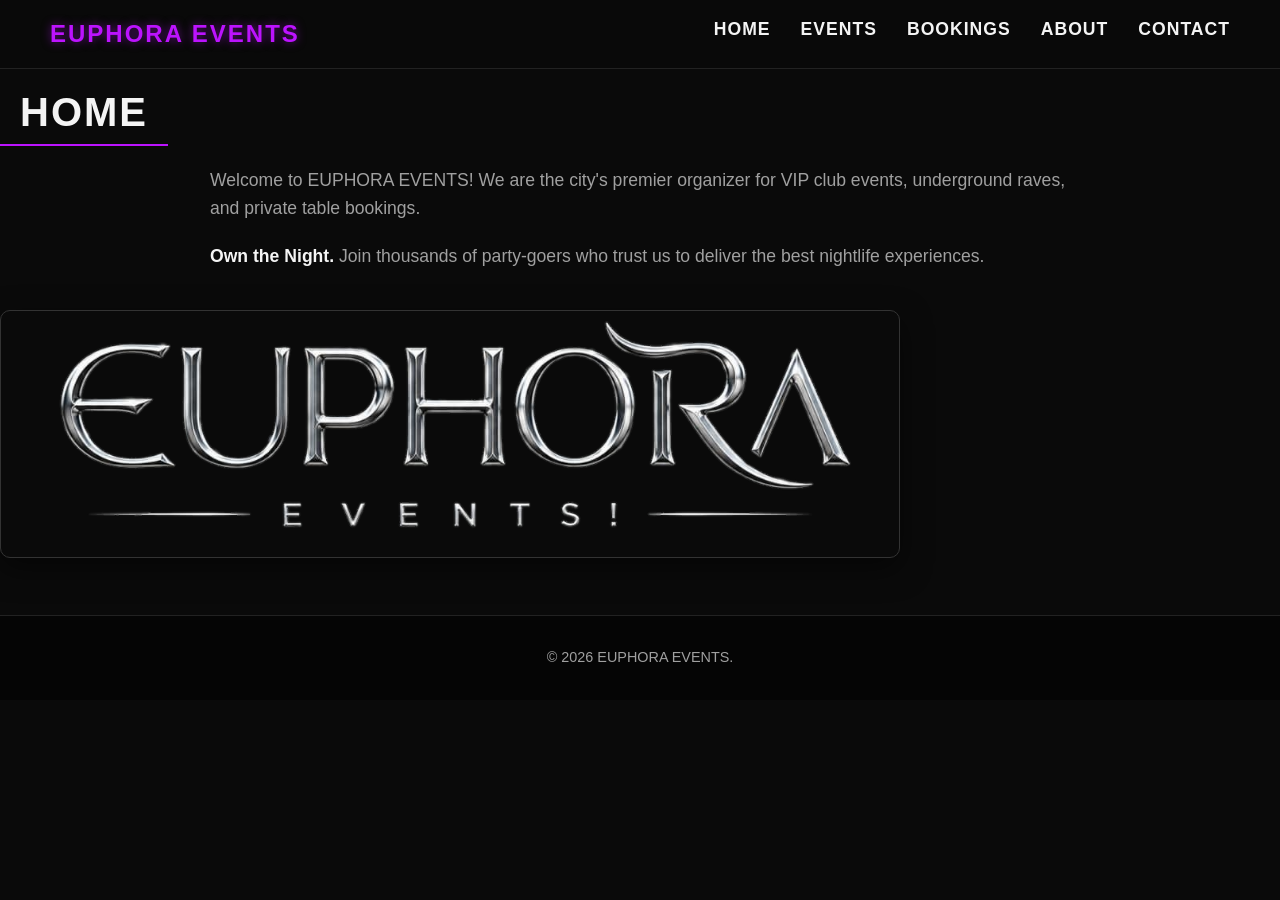
<file: index.html>
<!DOCTYPE html>
<html lang="en">
<head>
    <meta charset="UTF-8">
    <title>EUPHORA EVENTS | Home</title>
<link rel="stylesheet" href="style.css">
</head>
<body>

    <nav>
        <h1>EUPHORA EVENTS</h1>
        <ul>
            <li><a href="index.html">HOME</a></li>
            <li><a href="events.html">EVENTS</a></li>
            <li><a href="bookings.html">BOOKINGS</a></li>
            <li><a href="about.html">ABOUT</a></li>
            <li><a href="contact.html">CONTACT</a></li>
        </ul>
    </nav>
    <hr>

    <h2>HOME</h2>
    <p>Welcome to EUPHORA EVENTS! We are the city's premier organizer for VIP club events, underground raves, and private table bookings.</p>
    <p><strong>Own the Night.</strong> Join thousands of party-goers who trust us to deliver the best nightlife experiences.</p>
    <img src="LOGO.png" alt="Crowd at a nightclub">

    <hr>
    <footer>
        <p>&copy; 2026 EUPHORA EVENTS.</p>
    </footer>

</body>
</html>
</file>
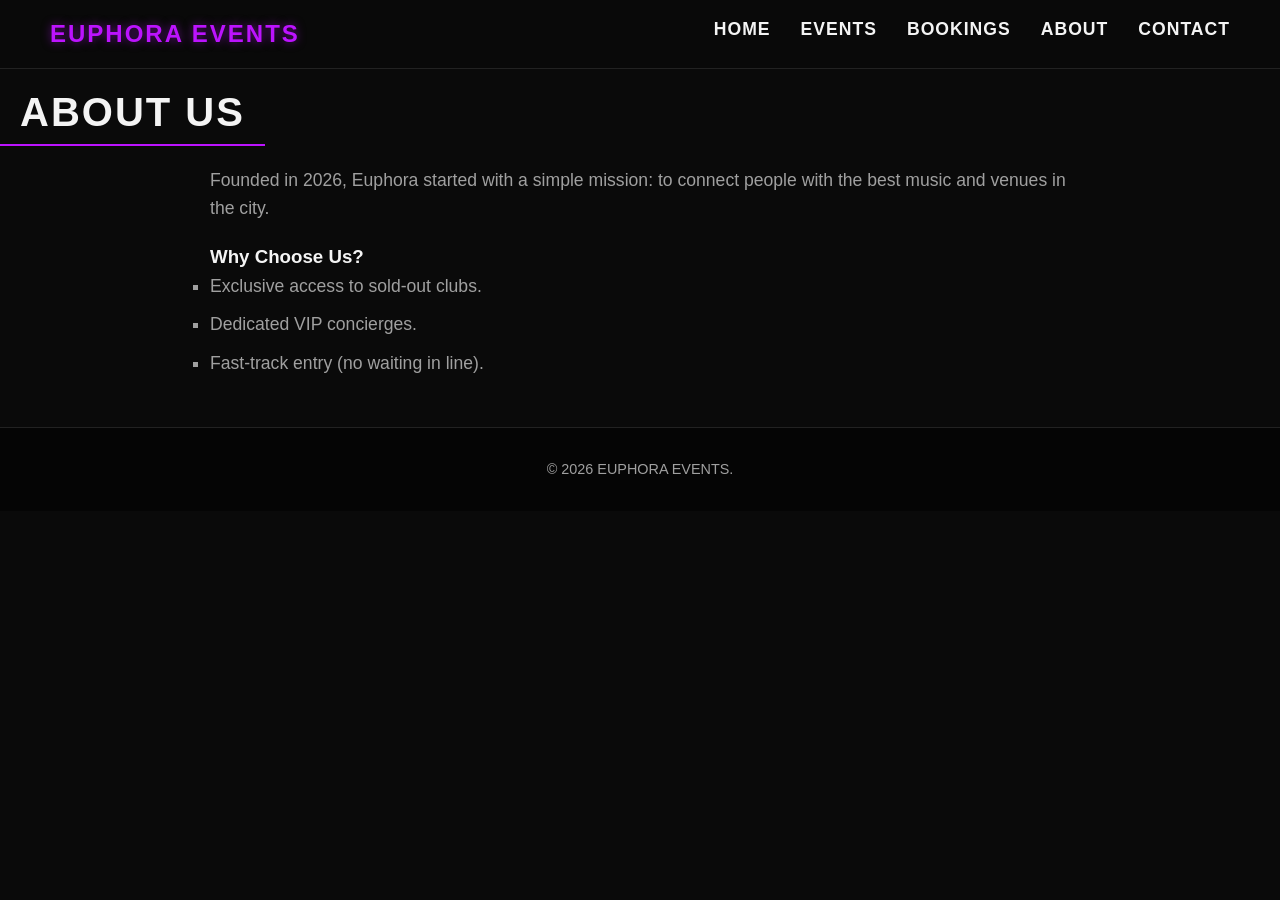
<file: about.html>
<!DOCTYPE html>
<html lang="en">
<head>
    <meta charset="UTF-8">
    <title>EUPHORA EVENTS | About</title>
<link rel="stylesheet" href="style.css">
</head>
<body>

    <nav>
        <h1>EUPHORA EVENTS</h1>
        <ul>
            <li><a href="index.html">HOME</a></li>
            <li><a href="events.html">EVENTS</a></li>
            <li><a href="bookings.html">BOOKINGS</a></li>
            <li><a href="about.html">ABOUT</a></li>
            <li><a href="contact.html">CONTACT</a></li>
        </ul>
    </nav>
    <hr>

    <h2>ABOUT US</h2>
    <p>Founded in 2026, Euphora started with a simple mission: to connect people with the best music and venues in the city.</p>

	

    <h3>Why Choose Us?</h3>
    <ul>
        <li>Exclusive access to sold-out clubs.</li>
        <li>Dedicated VIP concierges.</li>
        <li>Fast-track entry (no waiting in line).</li>
    </ul>

    <hr>
    <footer>
        <p>&copy; 2026 EUPHORA EVENTS.</p>
    </footer>

</body>
</html>
</file>
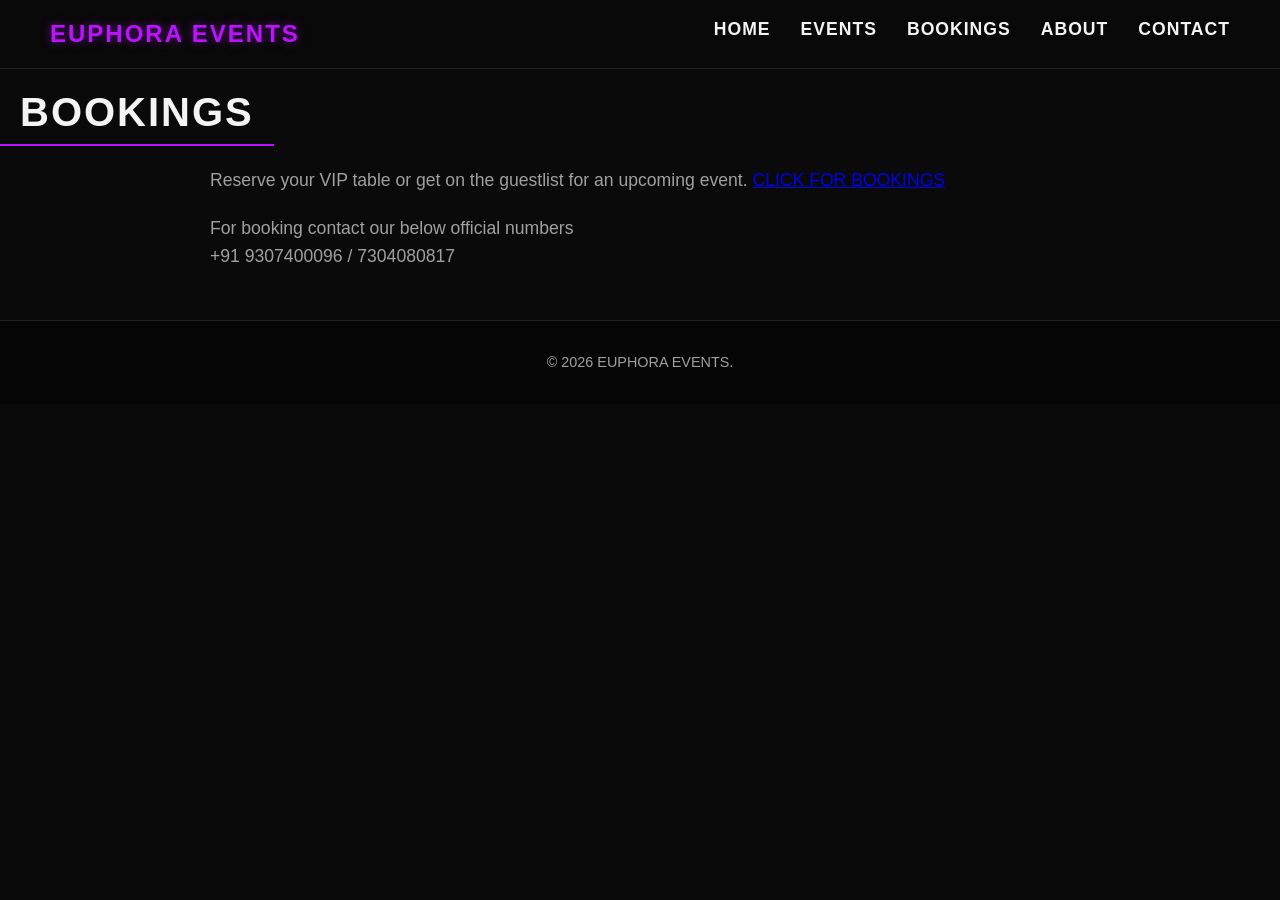
<file: bookings.html>
<!DOCTYPE html>
<html lang="en">
<head>
    <meta charset="UTF-8">
    <title>EUPHORA EVENTS | Bookings</title>
<link rel="stylesheet" href="style.css">
</head>
<body>

    <nav>
        <h1>EUPHORA EVENTS</h1>
        <ul>
            <li><a href="index.html">HOME</a></li>
            <li><a href="events.html">EVENTS</a></li>
            <li><a href="bookings.html">BOOKINGS</a></li>
            <li><a href="about.html">ABOUT</a></li>
            <li><a href="contact.html">CONTACT</a></li>
        </ul>
    </nav>
    <hr>

    <h2>BOOKINGS</h2>
    <p>Reserve your VIP table or get on the guestlist for an upcoming event.
	
		<a href="https://forms.gle/omeba647F4Pn5Mws8" class="button-link">CLICK FOR BOOKINGS</a>

		</p>
	<p>For booking contact our below official numbers<br>	+91 9307400096 / 7304080817
	</p>
	

    <hr>
    <footer>
        <p>&copy; 2026 EUPHORA EVENTS.</p>
    </footer>


</body>
</html>
</file>
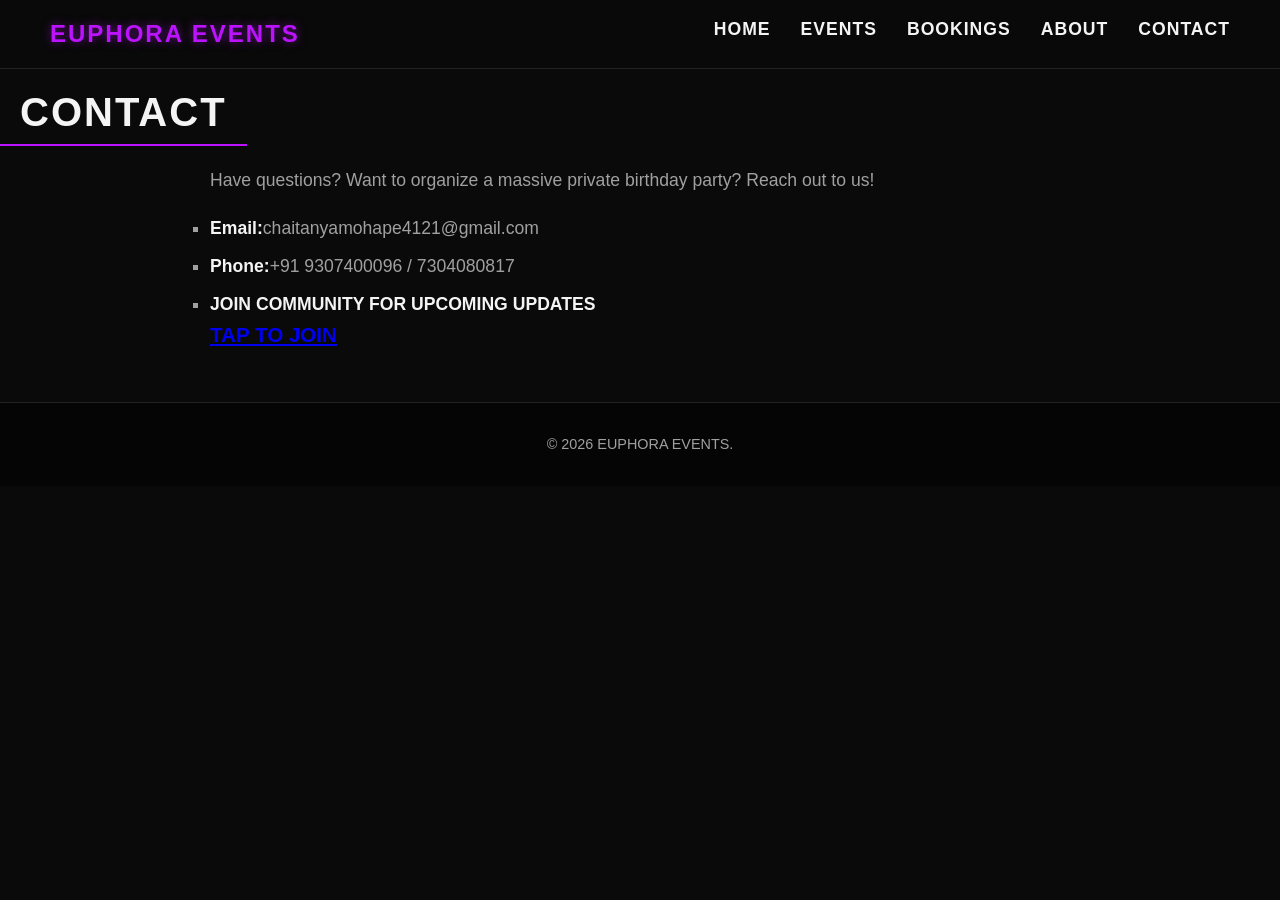
<file: contact.html>
<!DOCTYPE html>
<html lang="en">
<head>
    <meta charset="UTF-8">
    <title>EUPHORA EVENTS | Contact</title>
<link rel="stylesheet" href="style.css">
</head>
<body>

    <nav>
        <h1>EUPHORA EVENTS</h1>
        <ul>
            <li><a href="index.html">HOME</a></li>
            <li><a href="events.html">EVENTS</a></li>
            <li><a href="bookings.html">BOOKINGS</a></li>
            <li><a href="about.html">ABOUT</a></li>
            <li><a href="contact.html">CONTACT</a></li>
        </ul>
    </nav>
    <hr>

    <h2>CONTACT</h2>
    <p>Have questions? Want to organize a massive private birthday party? Reach out to us!</p>
    <ul>
        <li><strong>Email:</strong>chaitanyamohape4121@gmail.com</li>
        <li><strong>Phone:</strong>+91 9307400096 / 7304080817</li>
        <li><strong>JOIN COMMUNITY FOR UPCOMING UPDATES</strong><h3><a href="https://chat.whatsapp.com/Ew1UGAVaaMIClwo8Py4i2q">TAP TO JOIN</a></h3></li>
    </ul>

    <hr>
    <footer>
        <p>&copy; 2026 EUPHORA EVENTS.</p>
    </footer>

</body>
</html>
</file>
<file: style.css>
/* =========================================
   BASE STYLES & TYPOGRAPHY
   ========================================= */
:root {
    --bg-dark: #0a0a0a;
    --bg-card: #151515;
    --text-light: #f4f4f4;
    --text-muted: #a0a0a0;
    --neon-primary: #bc13fe;
    --neon-secondary: #00f0ff;
}

* {
    margin: 0;
    padding: 0;
    box-sizing: border-box;
    font-family: 'Segoe UI', Tahoma, Geneva, Verdana, sans-serif;
}

body {
    background-color: var(--bg-dark);
    color: var(--text-light);
    line-height: 1.6;
    padding-top: 80px; /* Space for fixed navigation */
}

h2 {
    font-size: 2.5rem;
    color: var(--text-light);
    margin-bottom: 20px;
    text-transform: uppercase;
    letter-spacing: 2px;
    border-bottom: 2px solid var(--neon-primary);
    display: inline-block;
    padding-bottom: 5px;
}

p {
    font-size: 1.1rem;
    color: var(--text-muted);
    margin-bottom: 20px;
}

/* Remove the ugly default horizontal rules */
hr {
    display: none; 
}

/* =========================================
   NAVIGATION BAR
   ========================================= */
nav {
    display: flex;
    justify-content: space-between;
    align-items: center;
    padding: 15px 50px;
    background: rgba(10, 10, 10, 0.95);
    position: fixed;
    top: 0;
    width: 100%;
    z-index: 1000;
    border-bottom: 1px solid #222;
    backdrop-filter: blur(10px);
}

nav h1 {
    font-size: 24px;
    font-weight: 900;
    text-transform: uppercase;
    letter-spacing: 2px;
    color: var(--neon-primary);
    text-shadow: 0 0 10px rgba(188, 19, 254, 0.5);
}

nav ul {
    list-style: none;
    display: flex;
    gap: 30px;
}

nav ul li a {
    color: var(--text-light);
    text-decoration: none;
    font-weight: 600;
    letter-spacing: 1px;
    transition: all 0.3s ease;
}

nav ul li a:hover {
    color: var(--neon-secondary);
    text-shadow: 0 0 8px var(--neon-secondary);
}

/* =========================================
   PAGE CONTENT (SECTIONS)
   ========================================= */
body > h2, 
body > p, 
body > img, 
body > table, 
body > form, 
body > ul, 
body > h3 {
    max-width: 900px;
    margin-left: auto;
    margin-right: auto;
    padding: 0 20px;
}

/* Home Page Image */
img {
    width: 100%;
    max-width: 900px;
    border-radius: 10px;
    box-shadow: 0 10px 30px rgba(0, 0, 0, 0.5);
    margin-top: 20px;
    border: 1px solid #333;
}

/* =========================================
   TABLE STYLES (Events Page)
   ========================================= */
table {
    width: 100%;
    border-collapse: collapse;
    margin-top: 20px;
    background: var(--bg-card);
    border-radius: 10px;
    overflow: hidden;
    box-shadow: 0 5px 15px rgba(0,0,0,0.3);
}

th, td {
    padding: 15px 20px;
    text-align: left;
    border-bottom: 1px solid #222;
}

th {
    background-color: #1a1a1a;
    color: var(--neon-secondary);
    text-transform: uppercase;
    letter-spacing: 1px;
}

tr:hover {
    background-color: #222;
    transition: background 0.3s ease;
}

/* =========================================
   FORM STYLES (Bookings Page)
   ========================================= */
form {
    background: var(--bg-card);
    padding: 40px;
    border-radius: 10px;
    border: 1px solid #222;
    margin-top: 20px;
}

form p {
    margin-bottom: 20px;
}

label {
    display: block;
    color: var(--text-light);
    margin-bottom: 8px;
    font-weight: 600;
}

input[type="text"],
input[type="email"],
input[type="number"],
select {
    width: 100%;
    padding: 15px;
    background: #0a0a0a;
    border: 1px solid #333;
    color: var(--text-light);
    border-radius: 5px;
    font-size: 1rem;
    transition: border-color 0.3s ease;
}

input:focus, select:focus {
    outline: none;
    border-color: var(--neon-secondary);
    box-shadow: 0 0 10px rgba(0, 240, 255, 0.2);
}

input[type="submit"],
input[type="reset"] {
    padding: 15px 30px;
    font-size: 1.1rem;
    background: transparent;
    color: var(--text-light);
    border: 2px solid var(--neon-primary);
    border-radius: 30px;
    cursor: pointer;
    text-transform: uppercase;
    font-weight: bold;
    transition: all 0.3s ease;
    margin-right: 15px;
}

input[type="submit"]:hover {
    background: var(--neon-primary);
    box-shadow: 0 0 20px rgba(188, 19, 254, 0.4);
}

input[type="reset"] {
    border-color: #555;
}

input[type="reset"]:hover {
    background: #333;
}

/* =========================================
   LISTS (About & Contact Pages)
   ========================================= */
ul {
    list-style-type: square;
    margin-left: 20px;
}

ul li {
    font-size: 1.1rem;
    color: var(--text-muted);
    margin-bottom: 10px;
}

strong {
    color: var(--text-light);
}

/* =========================================
   FOOTER
   ========================================= */
footer {
    text-align: center;
    padding: 30px;
    margin-top: 50px;
    border-top: 1px solid #222;
    background: #050505;
}

footer p {
    margin: 0;
    font-size: 0.9rem;
}
</file>
